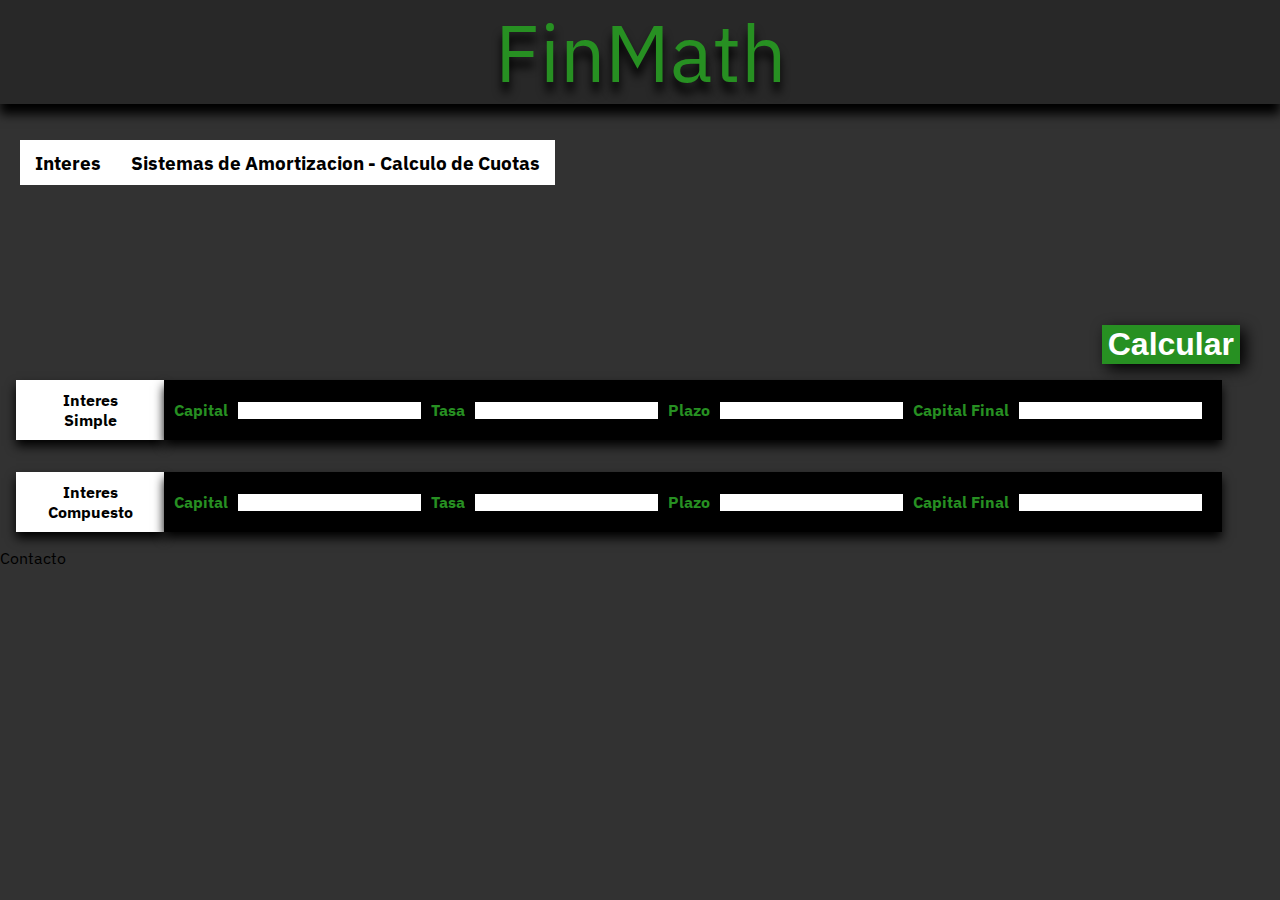
<file: FinMath/index.html>
﻿<!DOCTYPE html>

<html lang="en">

<head>

    <meta charset="utf-8" />

    <title>FinMath</title>

    <link href="styles_FinMath_General.css" rel="stylesheet" />
    <link href="styles_FinMath_Intereses.css" rel="stylesheet" />
    <link href="https://fonts.googleapis.com/css?family=IBM+Plex+Sans&display=swap" rel="stylesheet">

    <script type="text/javascript" src="js_Intereses.js"></script>

</head>

<body>

    <header>

        <h1>FinMath</h1>

    </header>

    <nav>

        <ul id="menuNavegacion">
            <li>
                <a href="index.html">Interes</a>
            </li>
            <li id="paraHover">
                <a href="amortizaciones.html">Sistemas de Amortizacion - Calculo de Cuotas</a>
                <ul id="mostrar">
                    <li>
                        <a  href="sistemafrances.html">Sistema Frances</a>
                    </li>
                    <li>
                        <a href="sistemaaleman.html">Sistema Aleman</a>
                    </li>
                    <li>
                        <a href="sistemaamericano.html">Sistema Americano</a>
                    </li>
                </ul>
            </li>
        </ul>

    </nav>

    <section>

        <button id="btnCalcular" onclick="calcularInteres()">Calcular</button>

        <div id="divArticlesSenction">

            <article id="simple">

                <p>Interes <br /> Simple</p>

                <div class="formulario">

                    <form name="interesSimple">

                        <h3>Capital</h3>

                        <input type="number" id="capital" value="">

                        <h3>Tasa</h3>

                        <input type="number" id="tasa" value="">

                        <h3>Plazo</h3>

                        <input type="number" id="plazo" value="">

                        <h3>Capital Final</h3>

                        <input type="text" id="resultado" name="resultado" value="" />

                    </form>

                </div>

            </article>

            <article id="compuesto">

                <p>Interes <br /> Compuesto</p>

                <div class="formulario">

                    <form name="interesCompuesto">

                        <h3>Capital</h3>

                        <input type="number" id="capitalCompuesto" value="">

                        <h3>Tasa</h3>

                        <input type="number" id="tasaCompuesto" value="">

                        <h3>Plazo</h3>

                        <input type="number" id="plazoCompuesto" value="">

                        <h3>Capital Final</h3>

                        <input type="text" id="resultadoCompuesto" name="resultadoCompuesto" value="" />

                    </form>

                </div>

            </article>

        </div>

    </section>

    <footer>

        <p>Contacto</p>

    </footer>

</body>

</html>
</file>
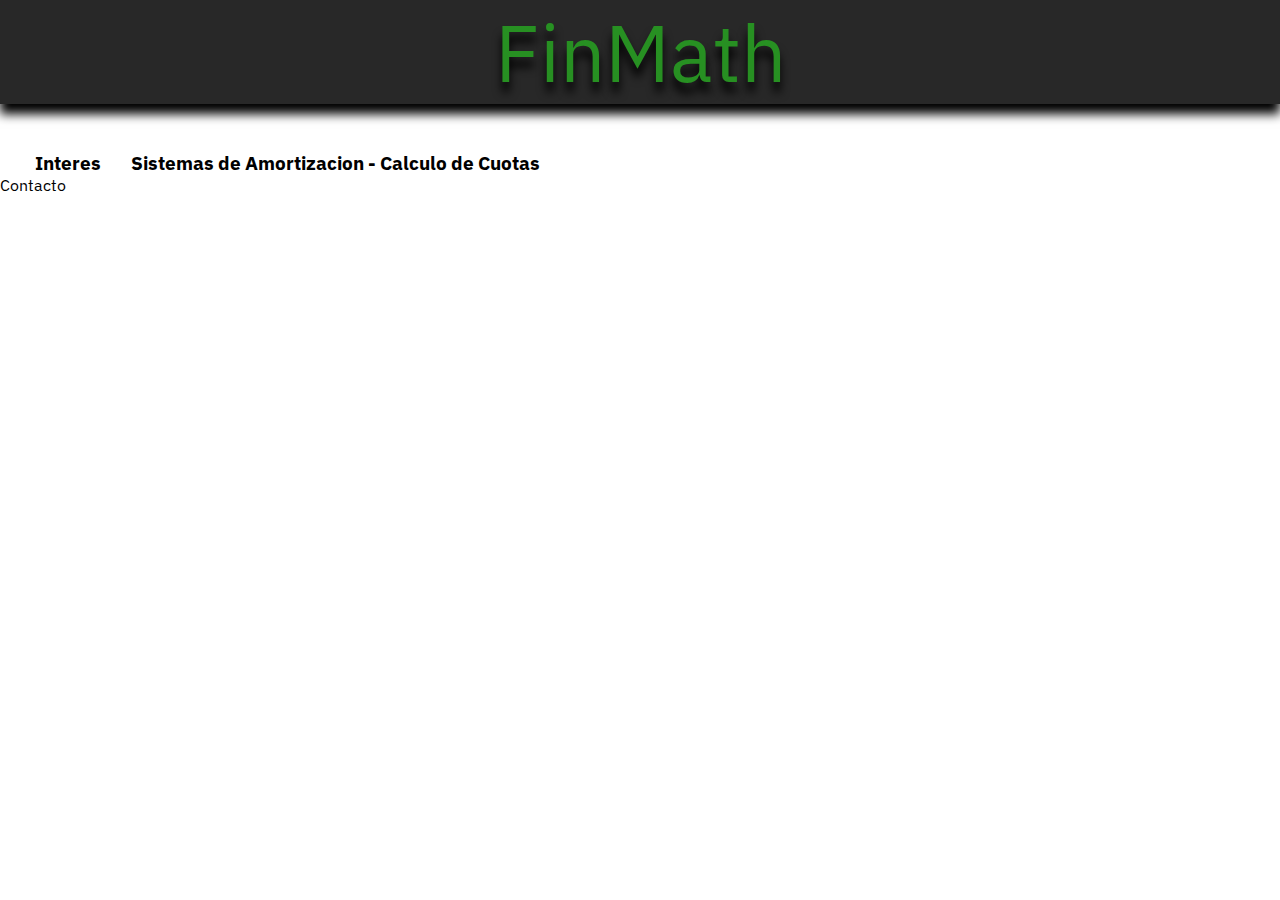
<file: FinMath/info.html>
<!DOCTYPE html>

<html lang="en">

<head>

    <meta charset="utf-8" />

    <title>Informacion</title>

    <link href="styles_FinMath_General.css" rel="stylesheet" />
    <link href="https://fonts.googleapis.com/css?family=IBM+Plex+Sans&display=swap" rel="stylesheet">

</head>

<body>

    <header>

        <h1>FinMath</h1>

    </header>

    <nav>

        <ul id="menuNavegacion">
            <li>
                <a href="index.html">Interes</a>
            </li>
            <li id="paraHover">
                <a href="amortizaciones.html">Sistemas de Amortizacion - Calculo de Cuotas</a>
                <ul id="mostrar">
                    <li>
                        <a  href="sistemafrances.html">Sistema Frances</a>
                    </li>
                    <li>
                        <a href="sistemaaleman.html">Sistema Aleman</a>
                    </li>
                    <li>
                        <a href="sistemaamericano.html">Sistema Americano</a>
                    </li>
                </ul>
            </li>
        </ul>

    </nav>

    <section>

    </section>

    <footer>

        <p>Contacto</p>

    </footer>

</body>

</html>
</file>
<file: FinMath/styles_FinMath_General.css>
﻿html, body, h1, h2, h3, h4, h5, h6, p, ol, ul, li, pre, code, address, form, fieldset, blockquote {
    padding: 0;
    margin: 0;
    font-size: 100%;
    font-weight: normal;
    font-family: 'IBM Plex Sans', sans-serif;
}
header {
    width: 100%;
    left: 0;
    top: 0;
    position: fixed;
    height: 80px;
    z-index: 100;
}
h1 {
    font-size: 5em;
    margin: auto;
    text-align: center;
    color: rgb(39, 144, 34);
    background-color: rgb(40,40,40);
    box-shadow: black 0px 10px 10px;
    text-shadow: black 0px 10px 10px;
}
nav{
    margin:0px 20px
}
nav ul{
    list-style: none;
    display: flex;
    justify-content: left;
}
nav ul li a{
    padding:10px 15px;
    background-color: white;
    text-decoration: none;
    color: black;
    font-weight: bold;
    font-size: 1.2em;
    box-shadow: inset  black 0px 0px 0px 0px;
    transition: .70s;

}
#menuNavegacion {
    margin-top:150px;
}
nav ul li a:hover{
    background-color: black;
    color: rgb(39, 144, 34);
    box-shadow: inset  black 0px 0px 15px 0px;
}
#mostrar li a{
    display: block;
}
#paraHover ul{
    margin-top: 10px;
    display: block;
    transition: .5s;
    position: absolute;
    opacity: 0;
}
#paraHover ul li a{
    padding: 3px 129px;
    background-color: lightgrey;
}
#paraHover{
    transition: 1s;
}
#paraHover:hover > ul{
    opacity: 1;
}
</file>
<file: FinMath/styles_FinMath_Intereses.css>
body {
    background-color: rgb(50,50,50);
}
section {
    margin-top: 150px;
}
section p{
    background-color:rgb(255, 255, 255);
    font-weight:bold;
    box-shadow: black 0px 6px 10px 0px;
    padding:10px;
    width:10%;
    transition:transform 0.15s ease-in-out 0.1s;
}
section form{
    display: inline-flex;
    border-radius:10px;
    margin-right:20px;
}
section article{
    display:inline-flex;
    margin: 1rem;
    width:100%;
    text-align:center;
}
section h3{
    background-color:white;
    padding:10px;
    font-weight:bold;
    color: rgb(39, 144, 34);
    background-color:black;
    margin:auto;
    transition: .3s;
}
section form input{
    border:none;
    margin:auto;
    text-align:center;
    font-weight:bold;
}
.formulario{
    display: inline-flex;
    background-color: black;
    box-shadow: black 0px 6px 10px 0px;
}
#btnCalcular {
    background-color: rgb(39, 144, 34);
    color: white;
    font-weight: bold;
    font-size:2em;
    box-shadow: black 5px 5px 15px;
    border: none;
    float: right;
    margin: 0px 40px;
    transition:.5s;
    
}
section p:hover {
    transform: scale(1.1);
}
#btnCalcular:hover {
    color:black;
}
section h3:hover{
    color:white;
}
</file>
